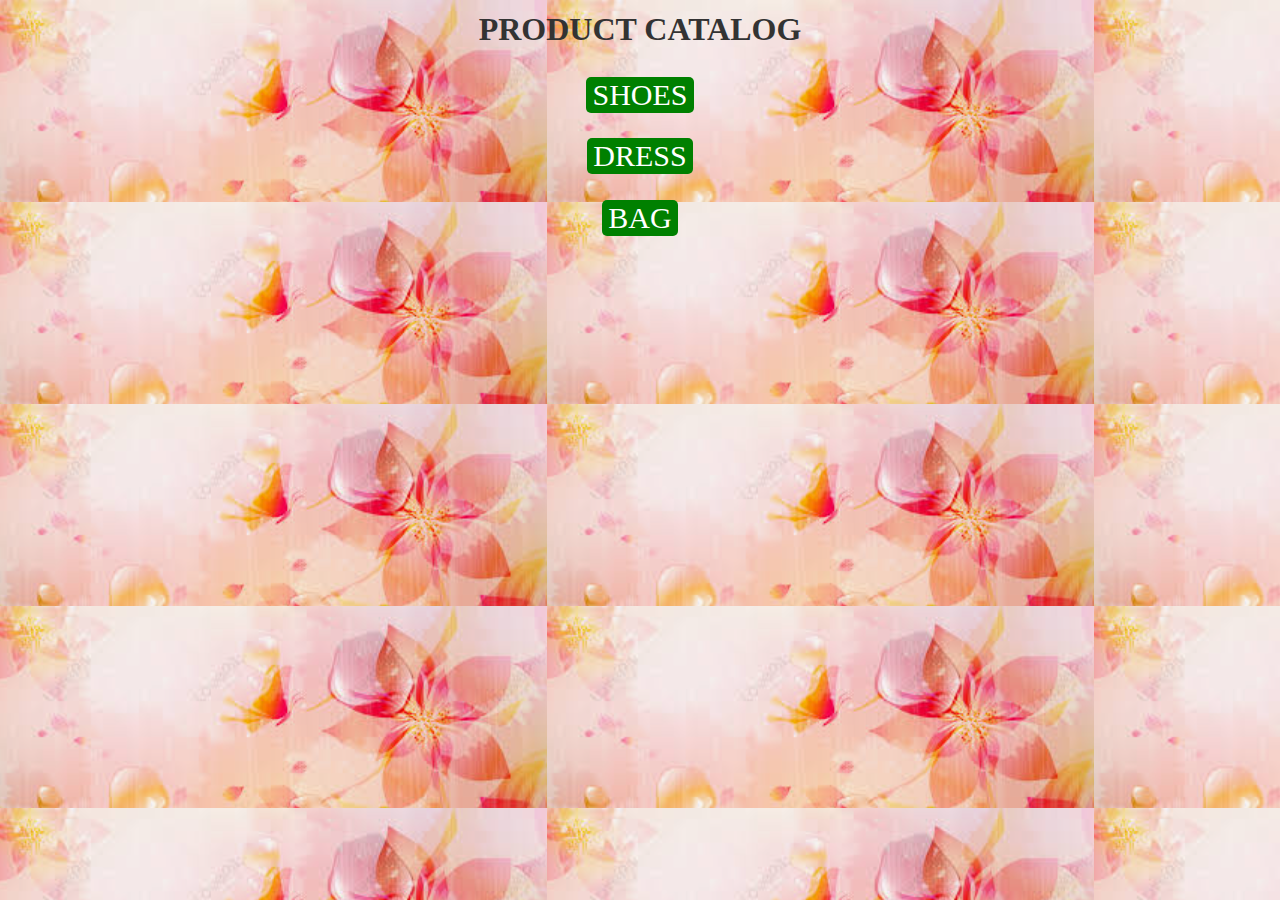
<file: index.html>
<head>
<link rel = "stylesheet" href= "style.css">
</head>
<h1> PRODUCT CATALOG </h1>
<body style = "background-color: rgb(255, 232, 182 ) "background =" 1BACK.png">

<button onclick="location.href='SHOES.html?name=Catalog'">SHOES</button>
<br>
<br>
<button onclick="location.href='DRESS.html?name=Catalog'">DRESS</button>
<br>
<br>
<button onclick="location.href='BAG.html?name=Catalog'">BAG</button>
</body>
</file>
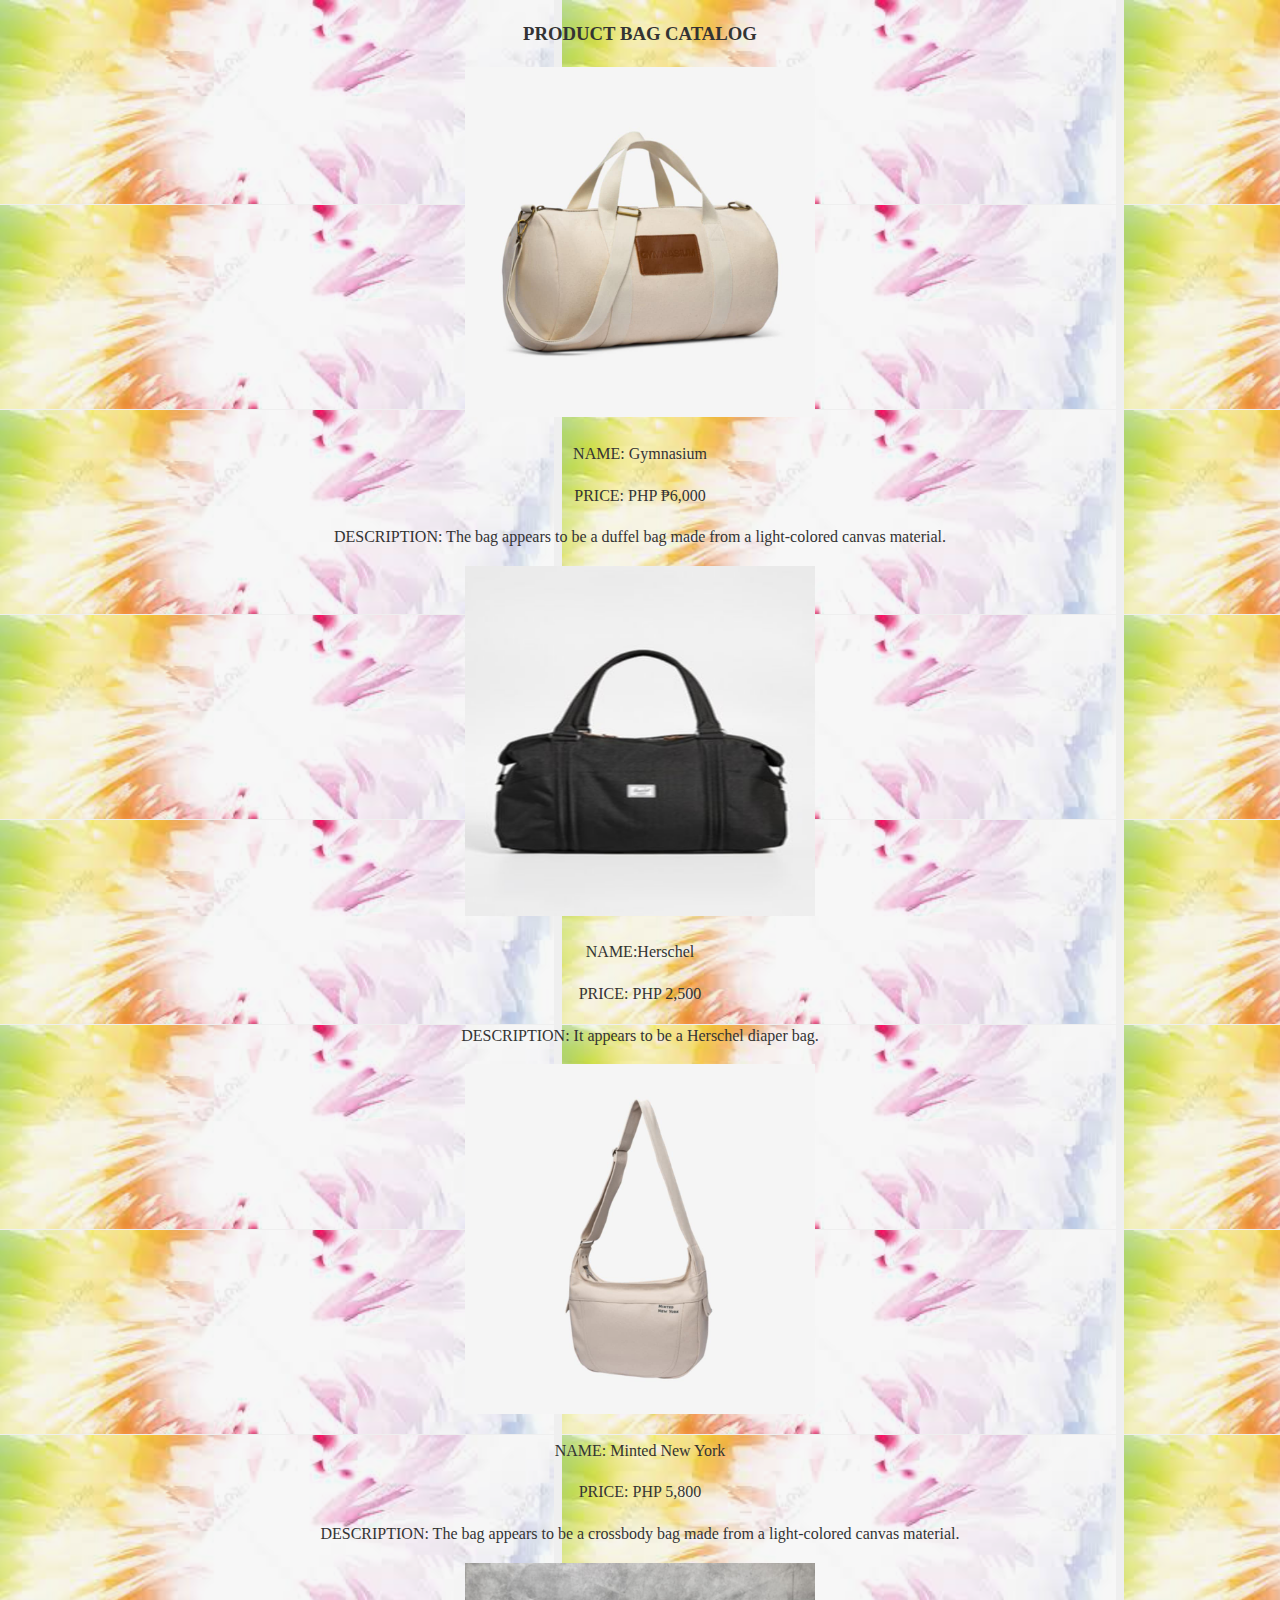
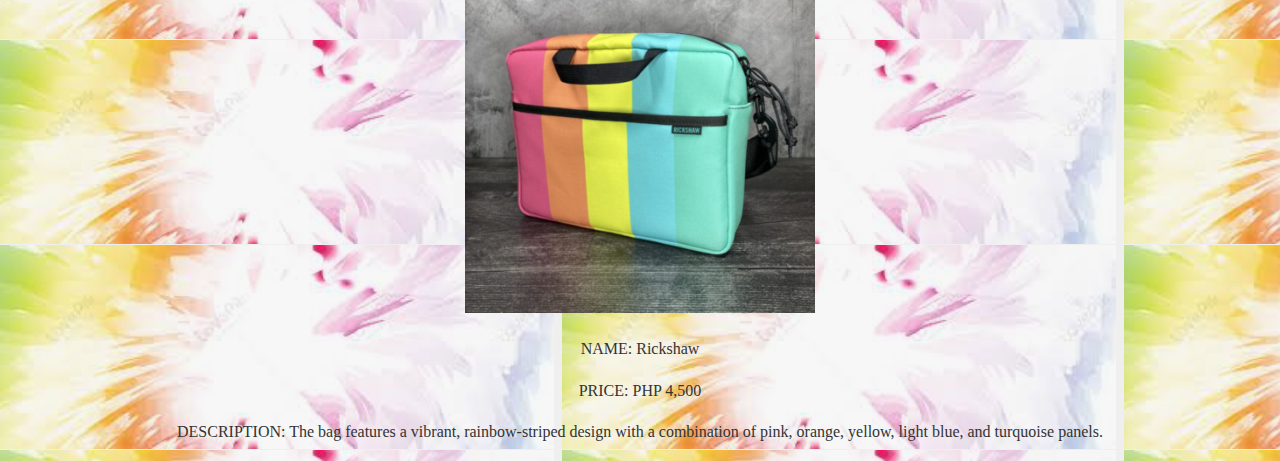
<file: BAG.html>
<!DOCTYPE html>

<html>
<head>
  <title>Product Catalog</title>
  <link rel = "stylesheet" href= "CSS2.css">
</head>
<body style = "background-color: rgb(255, 232, 182)"background =" 4BACK.png">
  
  <h3>PRODUCT BAG CATALOG</h3>
  
  
  <img src= "1B.jfif" width="350" height="350"></image>
<p> NAME: Gymnasium</p>
<p> PRICE: PHP ₱6,000 </p>
   <p>DESCRIPTION: The bag appears to be a duffel bag made from a light-colored canvas material.</p>
   
   
  <img src= "2B.jfif" width="350" height="350"></image>
<p> NAME:Herschel </p>
<p> PRICE: PHP 2,500</p>
  <p>DESCRIPTION: It appears to be a Herschel diaper bag. </p>
    
	
   <img src= "3B.jfif" width="350" height="350"></image>
<p> NAME: Minted New York </p>
<p> PRICE: PHP 5,800</p>
  <p>DESCRIPTION: The bag appears to be a crossbody bag made from a light-colored canvas material. </p>
    
	
  <img src= "4B.jfif" width="350" height="350"></image>
<p> NAME: Rickshaw </p>
<p> PRICE: PHP 4,500</p>
  <p>DESCRIPTION: The bag features a vibrant, rainbow-striped design with a combination of pink, orange, yellow, light blue, and turquoise panels. </p>
</body>
</html>
</file>
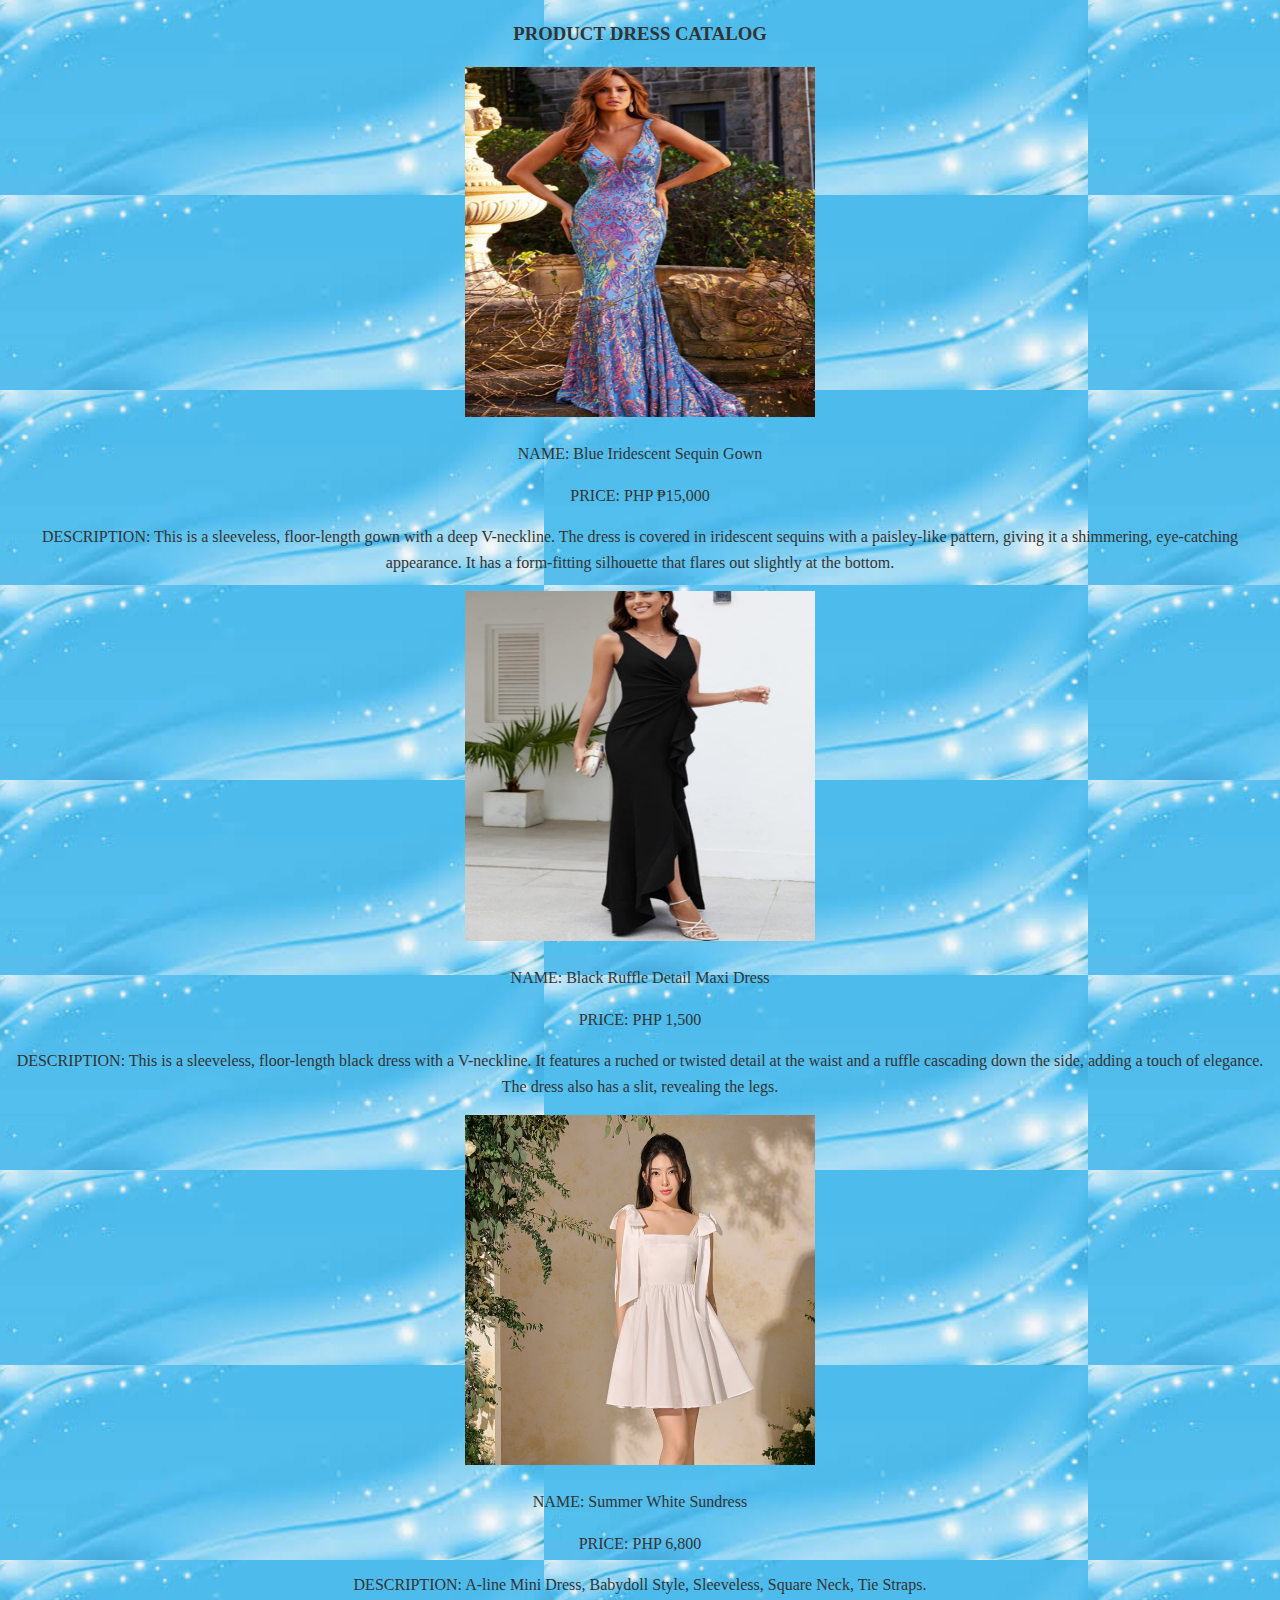
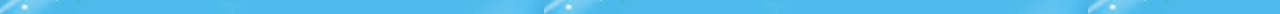
<file: DRESS.html>
<!DOCTYPE html>

<html>
<head>
  <title>Product Catalog</title>
  <link rel = "stylesheet" href= "CSS3.css">
</head>
<body style = "background-color: rgb(255, 232, 182 ) "background =" 3BACK.png">
  

  <h3>PRODUCT DRESS CATALOG</h3>
  
  
  <img src= "1D.jfif" width="350" height="350"></image>
<p> NAME: Blue Iridescent Sequin Gown</p>
<p> PRICE: PHP ₱15,000 </p>
   <p>DESCRIPTION: This is a sleeveless, floor-length gown with a deep V-neckline. The dress is covered in iridescent sequins with a paisley-like pattern, giving it a shimmering, eye-catching appearance. It has a form-fitting silhouette that flares out slightly at the bottom.</p>
   
   
  <img src= "2D.jfif" width="350" height="350"></image>
<p> NAME: Black Ruffle Detail Maxi Dress</p>
<p> PRICE: PHP 1,500</p>
  <p>DESCRIPTION: This is a sleeveless, floor-length black dress with a V-neckline. It features a ruched or twisted detail at the waist and a ruffle cascading down the side, adding a touch of elegance. The dress also has a slit, revealing the legs.</p>
    
	
   <img src= "3D.png" width="350" height="350"></image>
<p> NAME: Summer White Sundress </p>
<p> PRICE: PHP 6,800</p>
  <p>DESCRIPTION: A-line Mini Dress, Babydoll Style, Sleeveless, Square Neck, Tie Straps. </p>
</body>
</html>
</file>
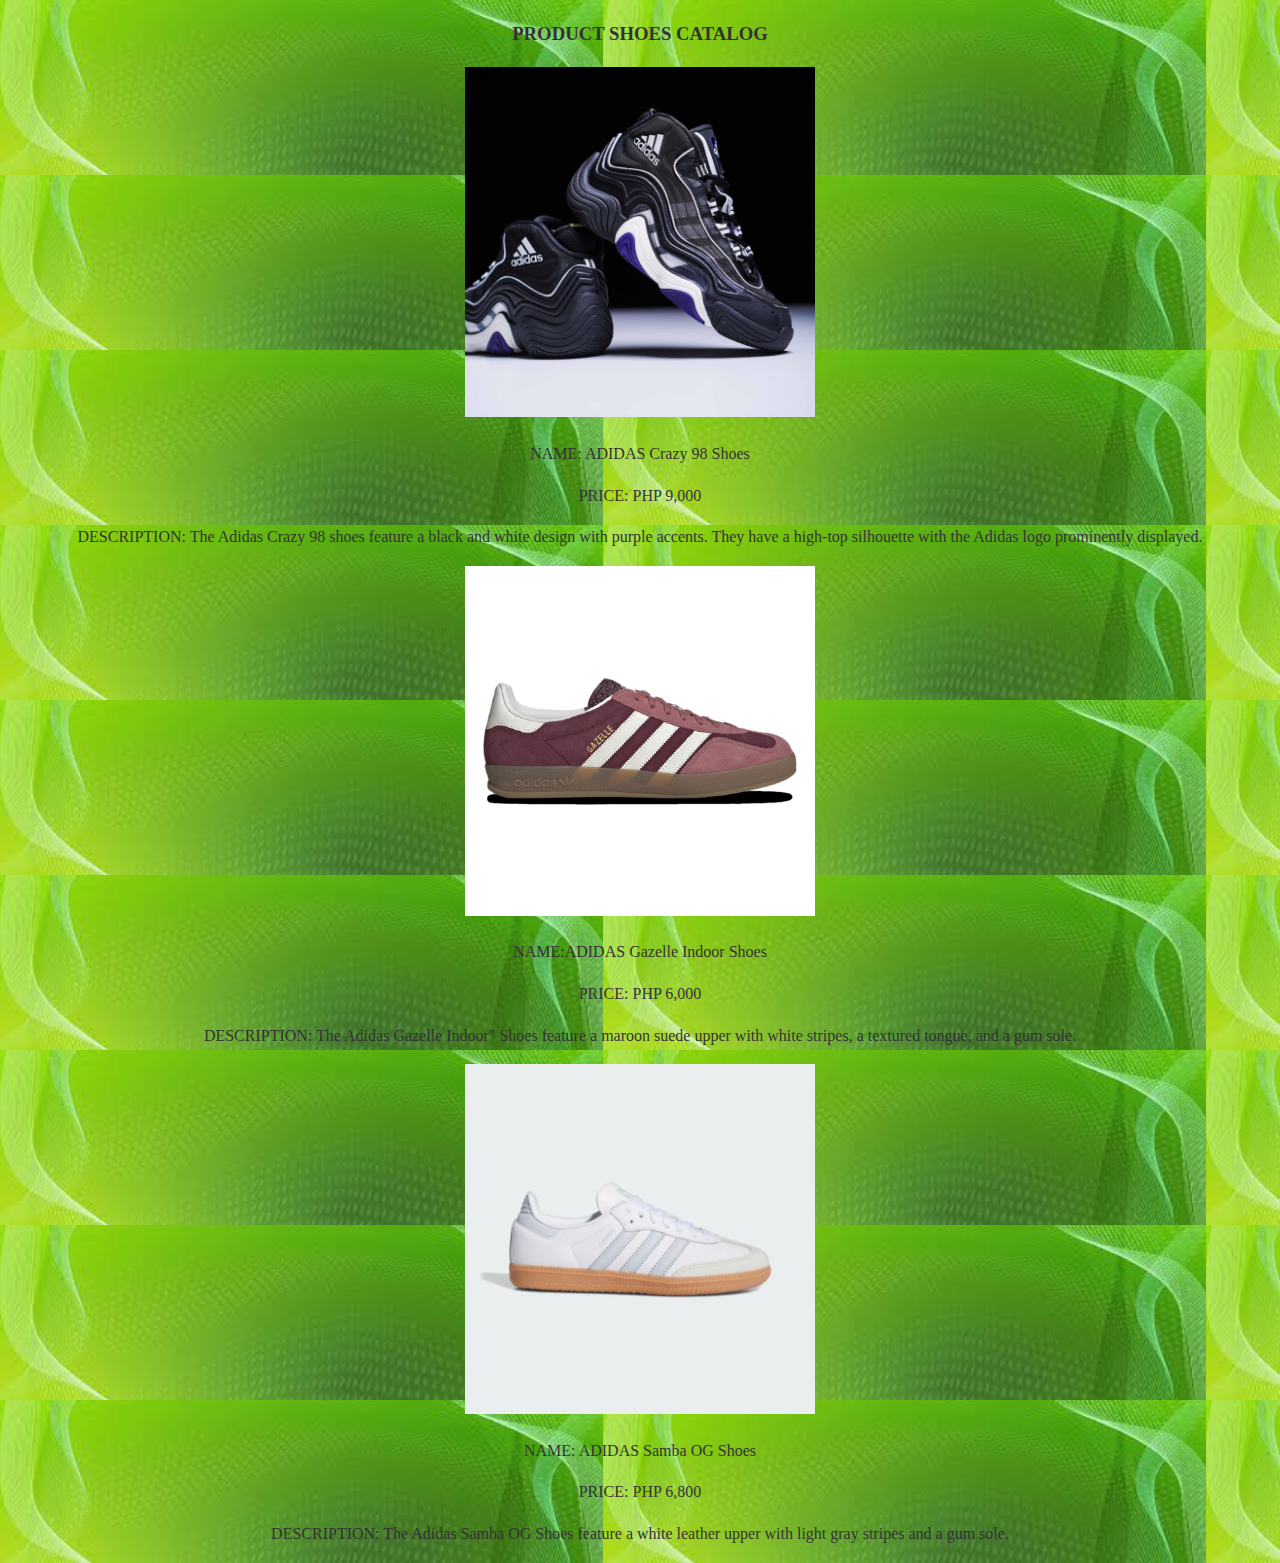
<file: SHOES.html>
<!DOCTYPE html>

<html>
<head>
  <title>Product Catalog</title>
  <link rel = "stylesheet" href= "CSS1.css">
</head>
<body style = "background-color: rgb(255, 232, 182 )"background =" 2BACK.png" width="130">
  
    
  <h3>PRODUCT SHOES CATALOG</h3>
  
  
  <img src= "1.jpeg" width="350" height="350"></image>
<p> NAME: ADIDAS Crazy 98 Shoes</p>
<p> PRICE: PHP 9,000</p>
   <p>DESCRIPTION: The Adidas Crazy 98 shoes feature a black and white design with purple accents. They have a high-top silhouette with the Adidas logo prominently displayed.</p>
    
  
  <img src= "2.jpeg" width="350" height="350" ></image>
<p> NAME:ADIDAS Gazelle Indoor Shoes</p>
<p> PRICE: PHP 6,000</p>
  <p>DESCRIPTION: The Adidas Gazelle Indoor" Shoes feature a maroon suede upper with white stripes, a textured tongue, and a gum sole.</p>
  
   
   <img src= "3.jpeg" width="350" height="350"></image> 
<p> NAME: ADIDAS Samba OG Shoes</p>
<p> PRICE: PHP 6,800</p>
  <p>DESCRIPTION: The Adidas Samba OG Shoes feature a white leather upper with light gray stripes and a gum sole.</p>

</body>
</html>
</file>
<file: style.css>
body{
    font-family:Times new roman; 
    color: green;
	margin: 2;
    padding: 2;
	line-height:1.6;
	background-color: #F9F9F9;
	color: #333;
	text-align: center;
    
} 
button{
	font-family:Times new roman; 
	font-size: 30px;
	background-color:green; 
	color: white;
	border: none; 
	border-radius: 5px;
}
</file>
<file: CSS2.css>
body{
    font-family:Times new roman; 
    color: green;
	margin: 2;
    padding: 2;
	line-height:1.6;
	background-color: #F9F9F9;
	color: #333;
	text-align: center;
}
</file>
<file: CSS3.css>
body{
    font-family:Times new roman; 
    color: green;
	margin: 2;
    padding: 2;
	line-height:1.6;
	background-color: #F9F9F9;
	color: #333;
	text-align: center;
}
</file>
<file: CSS1.css>
body{
    font-family:Times new roman; 
    color: green;
	margin: 2;
    padding: 2;
	line-height:1.6;
	background-color: #F9F9F9;
	color: #333;
	text-align: center;
}
</file>
